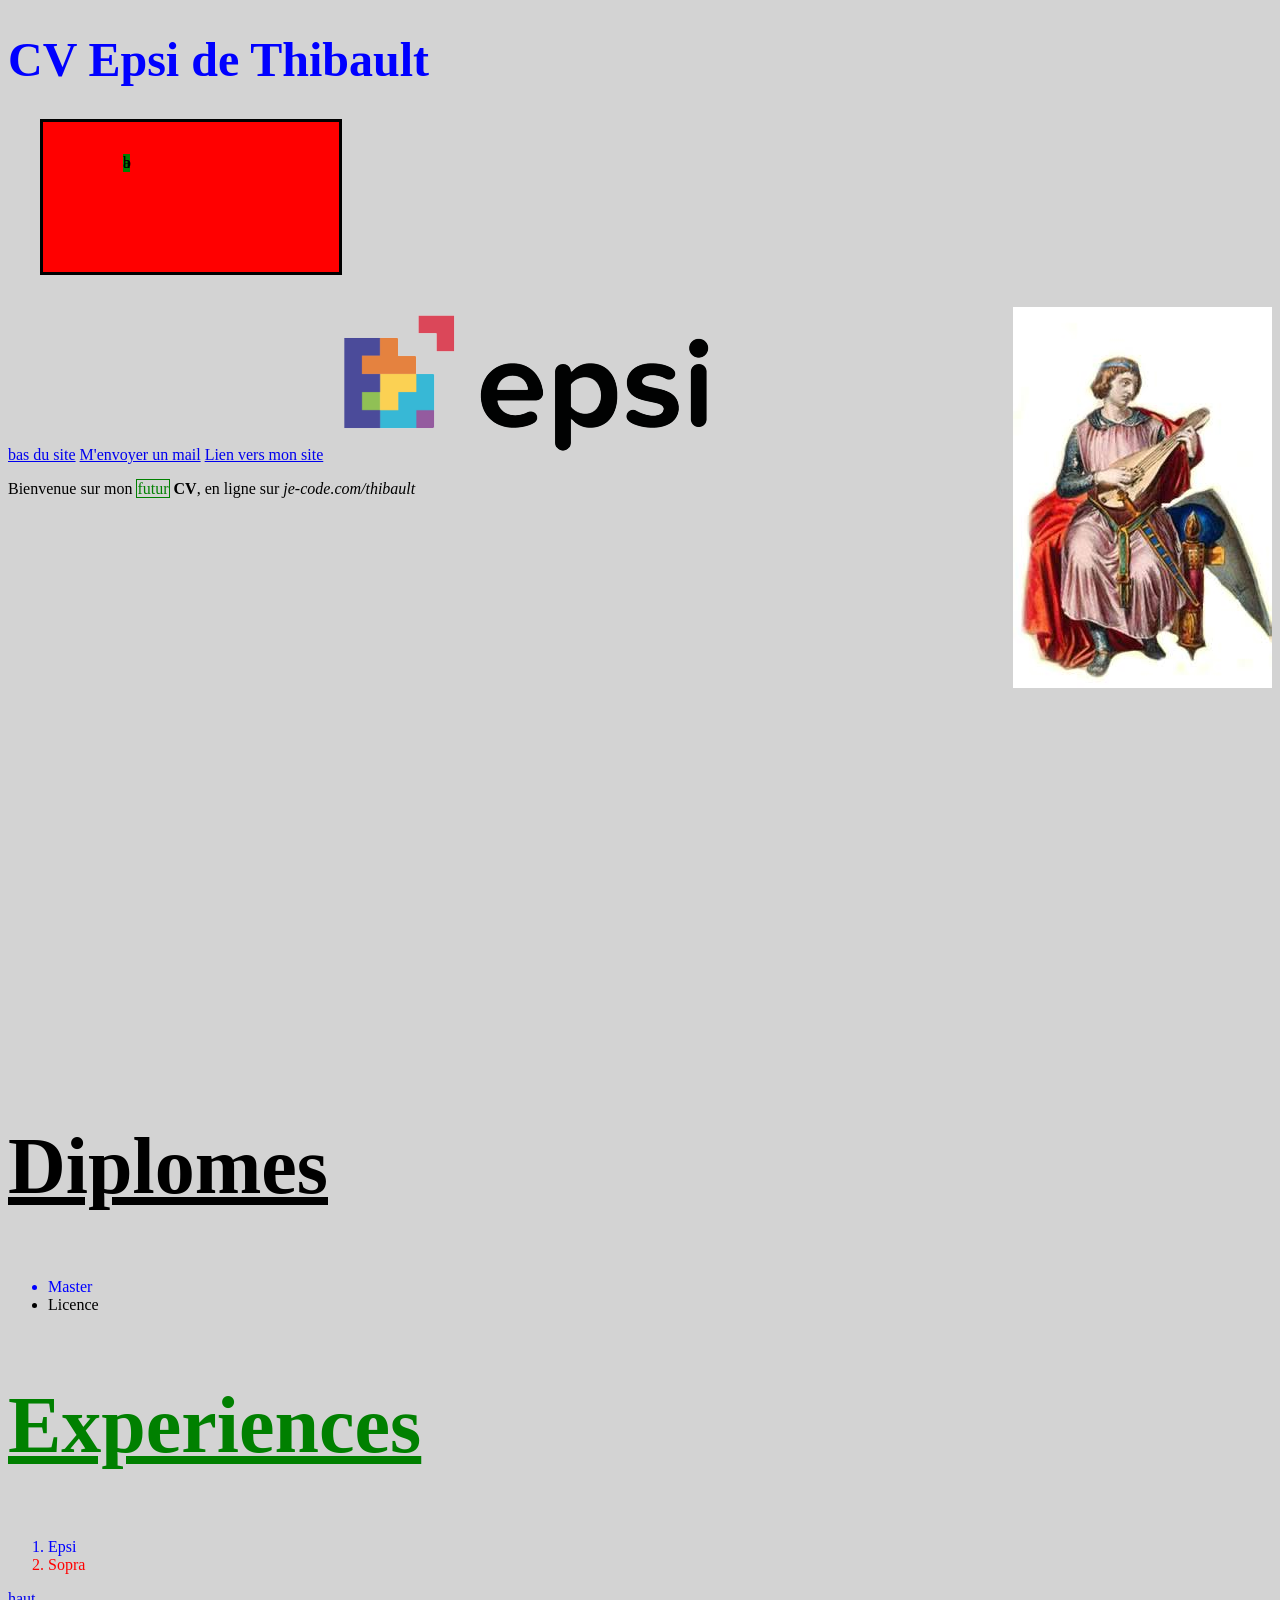
<file: index.html>
<!DOCTYPE html>
<html lang="en">
  <head>
    <meta charset="UTF-8" />
    <meta name="viewport" content="width=device-width, initial-scale=1.0" />
    <title>CV Epsi de Thibault</title>
    <link rel="stylesheet" href="cv.css" />
  </head>
  <body style="background-color: lightgrey">
    <h1 id="titrerouge">CV Epsi de Thibault</h1>
    <div id="boite">
      <div class="green bloc">a</div>
      <div class="blue bloc">b</div>
    </div>
    <a href="#exp">bas du site</a>
    <a href="thibault.html"
      ><img src="image/images.jfif" id="thibault4" alt="Thibault IV"
    /></a>
    <a href="mailto:tvinchent@gmail.com">M'envoyer un mail</a>
    <a href="http://www.je-code.com">Lien vers mon site</a>

    <img src="image/epsi.png" />
    <p>
      Bienvenue sur mon <span id="futur">futur</span> <strong>CV</strong>, en
      ligne sur
      <em>je-code.com/thibault</em>
    </p>
    <!-- Exemple de commentaires -->
    <br /><br /><br /><br /><br /><br /><br /><br /><br /><br /><br /><br /><br /><br /><br /><br /><br /><br /><br /><br /><br /><br /><br /><br /><br /><br /><br /><br /><br /><br />
    <h2>Diplomes</h2>
    <ul>
      <li class="bleu">Master</li>
      <li>Licence</li>
    </ul>
    <h2 id="exp" style="color: green">Experiences</h2>
    <ol>
      <li class="bleu">Epsi</li>
      <li id="sopra">Sopra</li>
    </ol>
    <a href="#top">haut</a>
  </body>
</html>
</file>
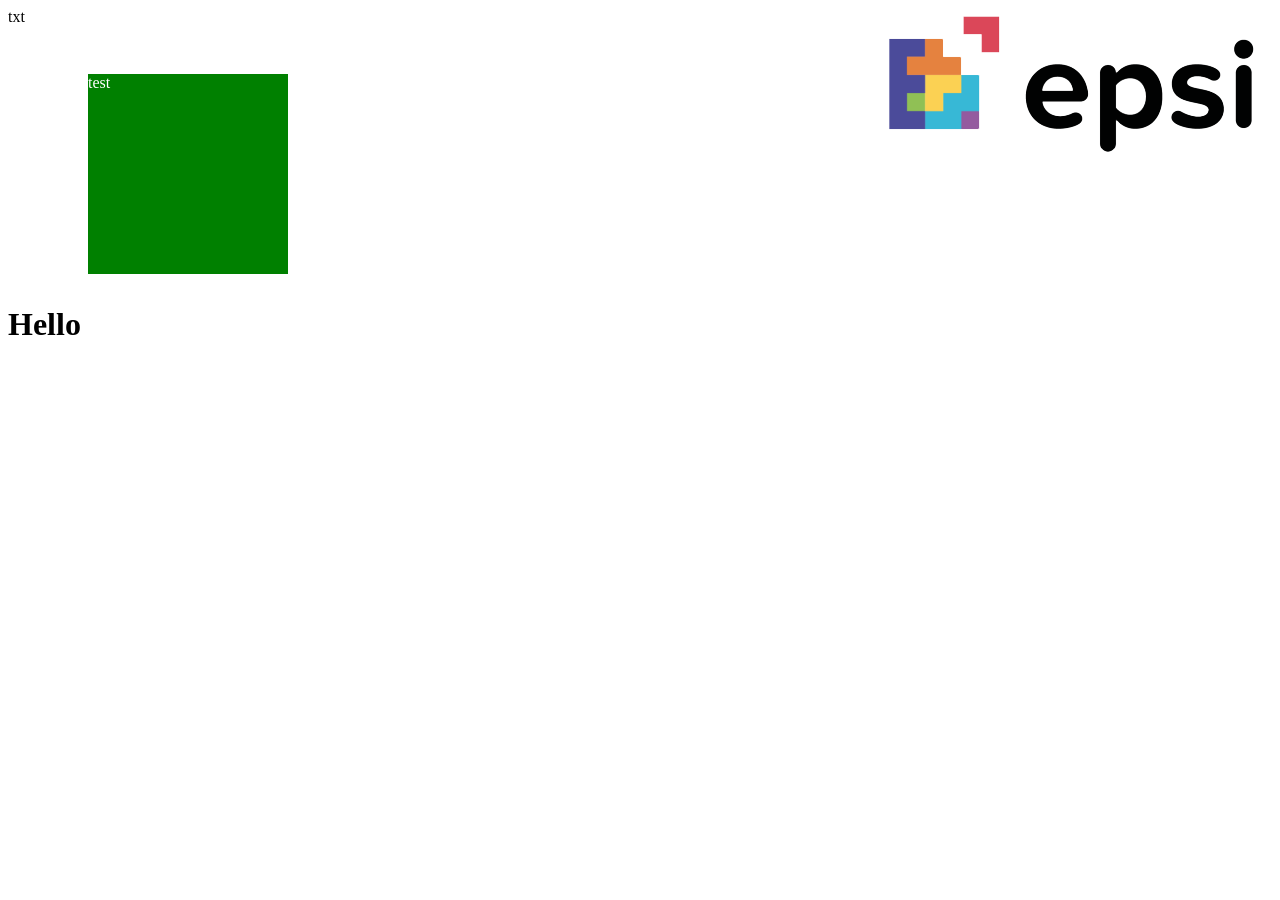
<file: b2.html>
<!DOCTYPE html>
<html lang="en">
<head>
    <meta charset="UTF-8">
    <meta name="viewport" content="width=device-width, initial-scale=1.0">
    <title>Document</title>
</head>
<body>
    <img src="image/epsi.png" style="float:right">txt
    <div style="background-color: green; width: 200px; height: 200px; color:white; margin: 3em 1em 2em 5em">test</div>
    <h1>Hello</h1>
</body>
</html>
</file>
<file: cv.css>
body {
  background-color: cadetblue;
}
h1 {
  color: blue;
  font-size: 3em;
}
h2 {
  font-size: 5em;
  text-decoration: underline;
}
#sopra {
  color: red;
}
.bleu {
  color: blue;
}
#futur {
  color: green;
  border: 1px solid green;
}
#boite {
  background-color: red;
  height: 70px;
  width: 200px;
  margin: 2em;
  padding: 2em 1em 3em 5em;
  border: 3px solid;
}
.green {
  background-color: green;
}
.blue:hover {
  background-color: blue;
}
.bloc {
  position: absolute;
}
#thibault4 {
  float: right;
}
</file>
